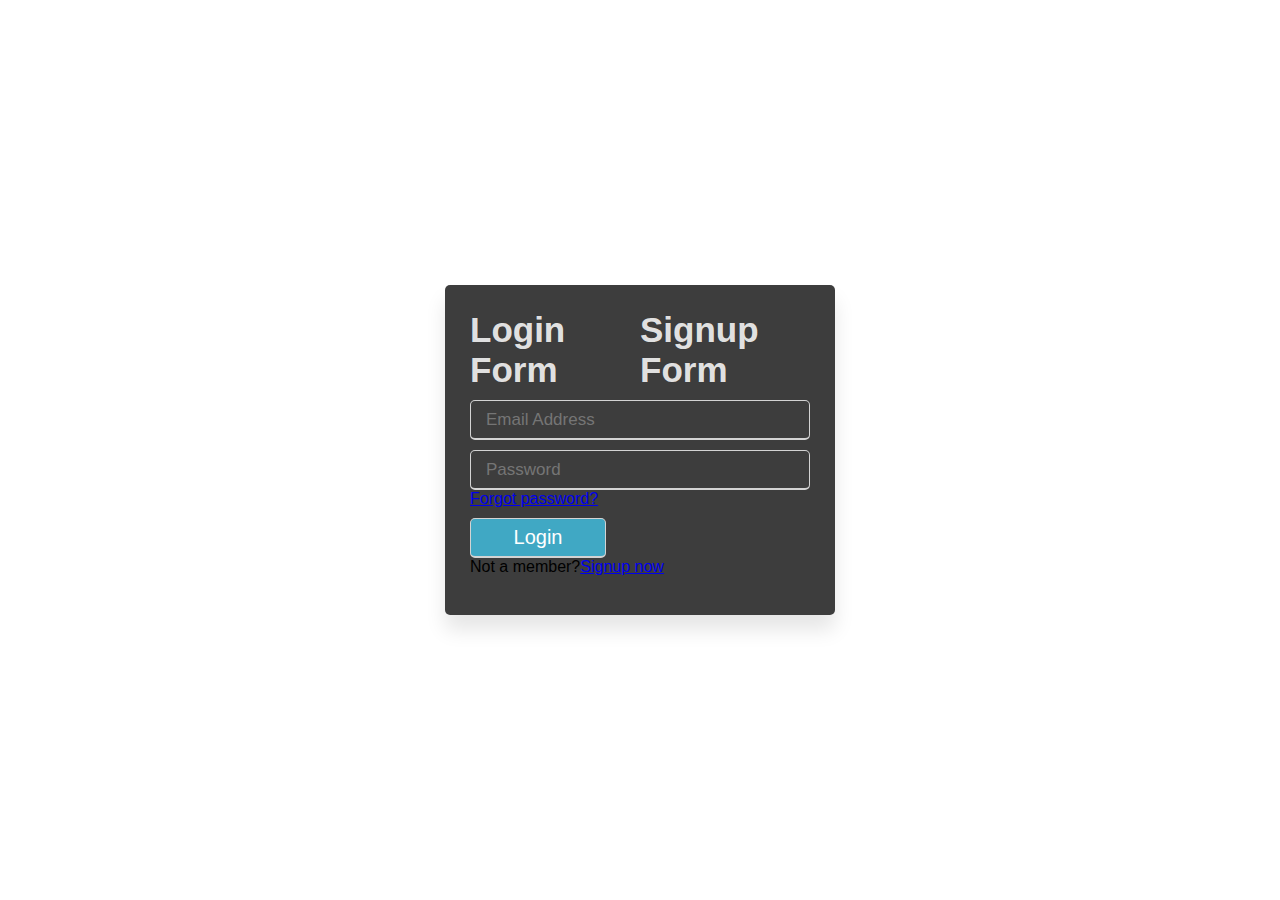
<file: login/index.html>
<!DOCTYPE html>
<html lang="en">
<head>
	<meta charset="UTF-8">
	<meta name="viewport" content="width=device-width, initial-scale=1.0">
	<title>Document</title>
	<link rel="stylesheet" href="login.css">
</head>
<body>
	<div class="wrapper-login">
		<div class="title-text">
			<div class="title login">Login Form</div>
			<div class="title signup">Signup Form</div>
		</div>
		<div class="form-container">
			<div class="form-inner">
				<form action="#" class="login">
					<div class="field">
						<input type="text" placeholder="Email Address" required>
					</div>
					<div class="field">
						<input type="password" placeholder="Password" required>
					</div>
					<div class="pass-link"><a href="#">Forgot password?</a></div>
					<div class="field">
						<input type="submit" value="Login">
					</div>
					<div class="signup-link">Not a member?<a href="#">Signup now</a></div>
				</form>
				<form action="#" class="signup">
					<div class="field">
						<input type="text" placeholder="Email Address" required>
					</div>
					<div class="field">
						<input type="password" placeholder="Password" required>
					</div>
					<div class="field">
						<input type="password" placeholder="Confirm password" required>
					</div>
					<div class="field">
						<input type="submit" value="Signup">
					</div>
				</form>
			</div>
		</div>
	</div>
</body>
</html>
</file>
<file: login/login.css>
*{
	margin: 0px;
	padding: 0px;
	box-sizing: border-box;
	font-family: 'Poppins', sans-serif;
}

html,body{
	display: grid;
	height: 100%;
	width: 100%;
	place-items: center;
	/*background-color: #40a8c4;*/
	/*background: -webkit-linear-gradient(left, #a445b2, #fa4299);*/
}
.wrapper-login{
	overflow: hidden;
	padding: 25px;
	max-width: 390px;
	background: rgb(0 0 0 / 76%);
	box-shadow: 0px 15px 20px rgba(0, 0, 0, 0.1);
	border-radius: 5px;
}

.wrapper-login .title-text{
	display: flex;
	width: 100%;
	justify-content: center;
}

.wrapper-login .title-text .title{
	width: 50%;
	font-size: 35px;
	font-weight: 600;
	display: flex;
	justify-content: center;
	color: #ffffffde;
}

.wrapper-login .form-container{
	width: 100%;
	overflow: hidden;
}

.form-container .form-inner{
	display: flex;
	width: 200%;
}

.form-container .form-inner form{
	width: 50%;
}

.form-container .form-inner form .info{
	display: flex;
}

.form-inner form .field{
	height: 40px;
	width: 100%;
	margin-top: 10px;
}

.form-inner form .field input{
	height: 100%;
	width: 100%;
	outline: none;
	padding-left: 15px;
	font-size: 17px;
	border-radius: 5px;
	border: 1px solid lightgrey;
	border-bottom-width: 2px;
	transition: all 0.4s ease;
	background-color: #fff0;
	color: #fdfdfdbf;
}

.form-inner form .field input:focus{
	/*border-color: #fc83bb;*/
	border-color: #40a8c4;
}

.form-inner form .field input[type="submit"]{
	padding-right: 15px;
	width: 40%;
	color: #fff;
	font-size: 20px;
	font-weight: 500;
	cursor: pointer;
	background-color: #40a8c4;
	/*background: -webkit-linear-gradient(left, #a445b2, #fa4299);*/
}

.form-inner form .sub{
	display: flex;
	justify-content: center;
}

.form-inner form .gender{
	display: flex;
} 
.form-inner form .gender .sex{
	display: flex;
	width: 50%;
	margin: 10px 0px 10px 0px;
	padding: 10px;
	border-radius: 5px;
	border: 1px solid lightgrey;
	border-bottom-width: 2px;
	user-select: none;
}
.form-inner form .gender .male{
	margin-right: 5px;
}
.form-inner form .gender .female{
	margin-left: 5px;
}
.form-inner form .gender .sex label{
	flex-grow: 1;
}
.form-inner form .gender .sex input{
	flex-grow: 1;
}

.form-inner form .birth{
	display: flex;
}

.form-inner form .birth .bth {
	flex-grow: 1;
	width: 30%;
	margin: 10px 1px 10px 1px;
	padding: 10px;
	border-radius: 5px;
	border: 1px solid lightgrey;
	border-bottom-width: 2px;
	user-select: none;
	background-color: #00000082;
	color: #fdfdfd;
}
.wrapper-login .form-container .form-inner form .sub input{
	background-color: #40a8c491;
}
.wrapper-login .form-container .form-inner form .sub:hover input{
	background-color: #40a8c4;
}
</file>
